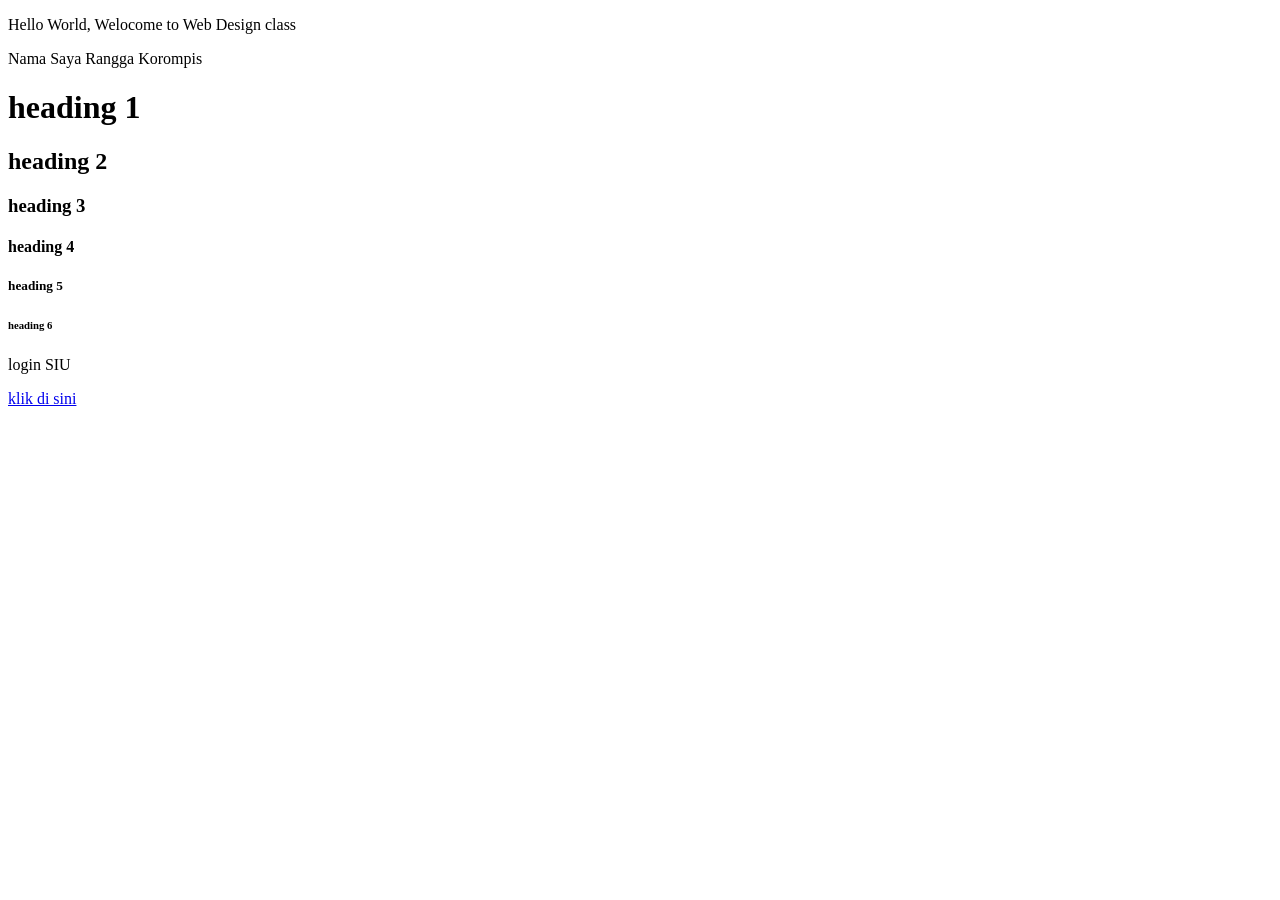
<file: Pertemuan#03/index.html>
<!DOCTYPE html>
 <html>
     <head>
         <title>Web Design Class</title>
     </head>
     <body>
         <p>Hello World, Welocome to Web Design class</p>
         <p>Nama Saya Rangga Korompis</p>

         <h1>heading 1</h1>
         <h2>heading 2</h2>
         <h3>heading 3</h3>
         <h4>heading 4</h4>
         <h5>heading 5</h5>
         <h6>heading 6</h6>

         <p>login SIU</p>
         <p><a href="about.html"target="blank">klik di sini</a> </p>
     </body>
 </html>
</file>
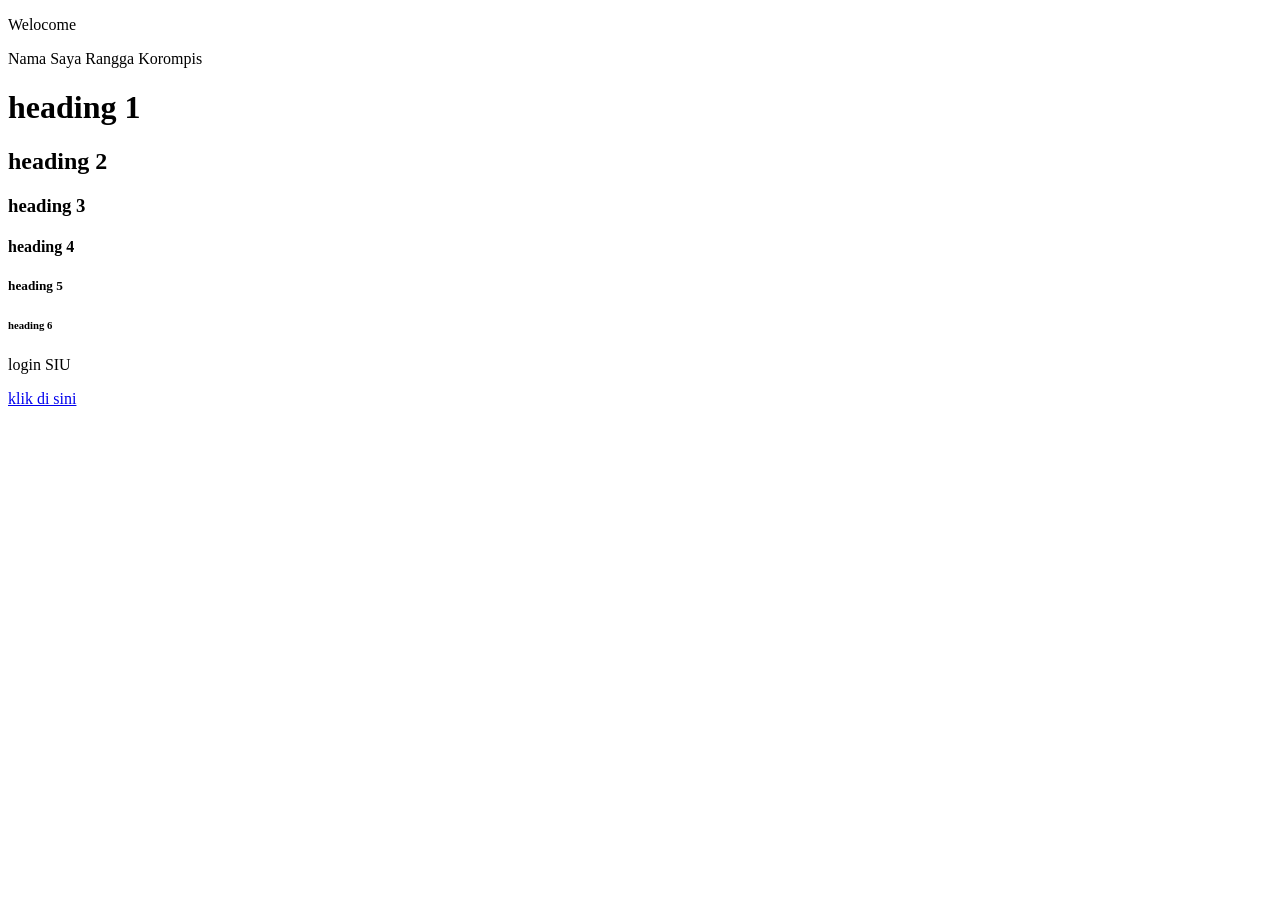
<file: Pertemuan#04/index.html>
<!DOCTYPE html>
 <html>
     <head>
         <title>Web Design Class</title>
     </head>
     <body>
         <p>Welocome</p>
         <p>Nama Saya Rangga Korompis</p>

         <h1>heading 1</h1>
         <h2>heading 2</h2>
         <h3>heading 3</h3>
         <h4>heading 4</h4>
         <h5>heading 5</h5>
         <h6>heading 6</h6>

         <p>login SIU</p>
         <p><a href="about.html"target="blank">klik di sini</a> </p>
     </body>
 </html>
</file>
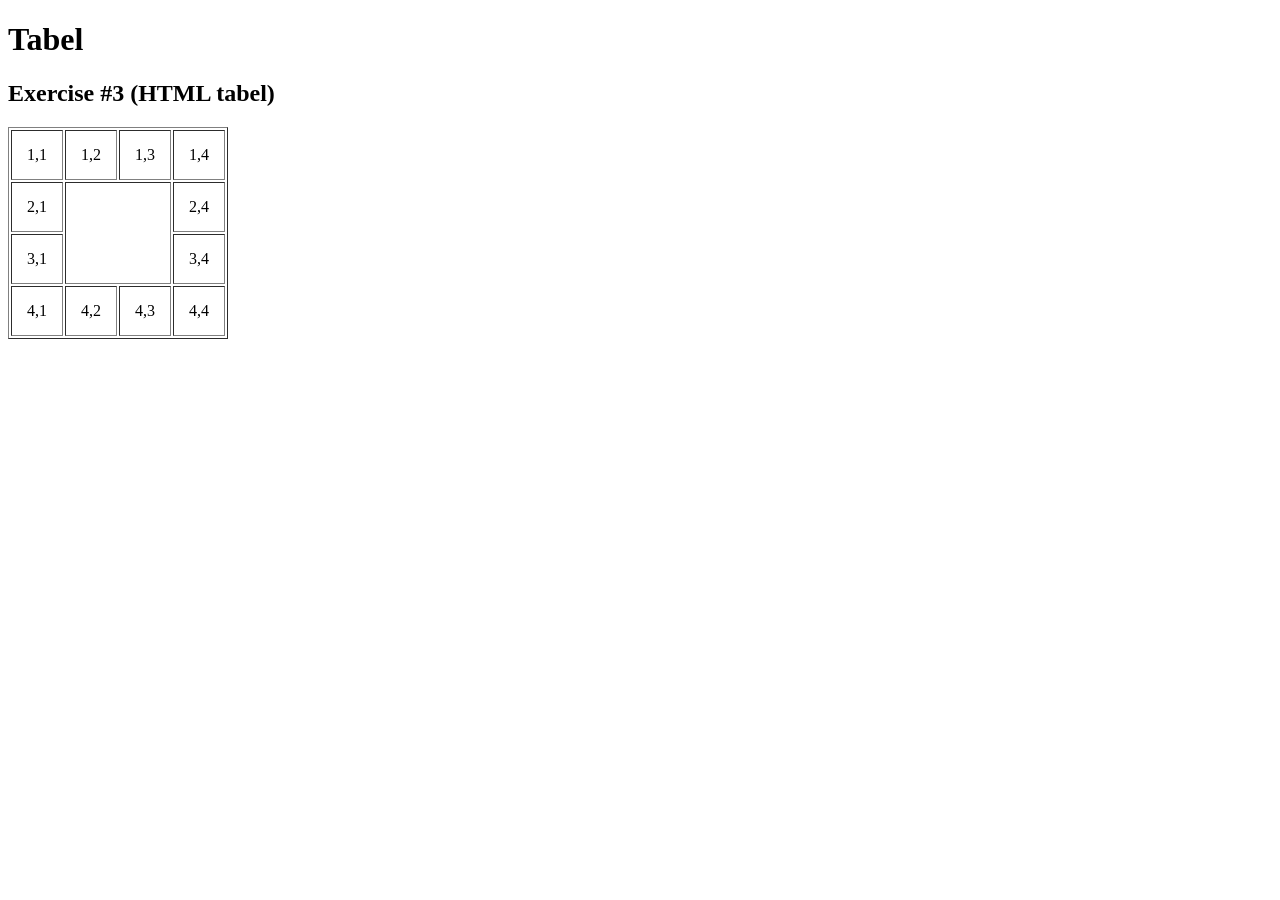
<file: Pertemuan#06/index.html>
<!DOCTYPE html>
<html>
    <head>
        <title>HTML Tabel</title>
    </head>
    <body>
        <h1>Tabel</h1>
        <h2>Exercise #3 (HTML tabel)</h2>
        <table border="1" cellpadding="15">
            <tr>
                <td>1,1</td>
                <td>1,2</td>
                <td>1,3</td>
                <td>1,4</td>
            </tr>
            <tr>
                <td>2,1</td>
                <td rowspan="2" colspan="2"></td>
                <td>2,4</td>
            </tr>
            <tr>
                <td>3,1</td>
                <td>3,4</td>
            </tr>
            <tr>
                <td>4,1</td>
                <td>4,2</td>
                <td>4,3</td>
                <td>4,4</td>
            </tr>
        </table>
    </body>
</html>
</file>
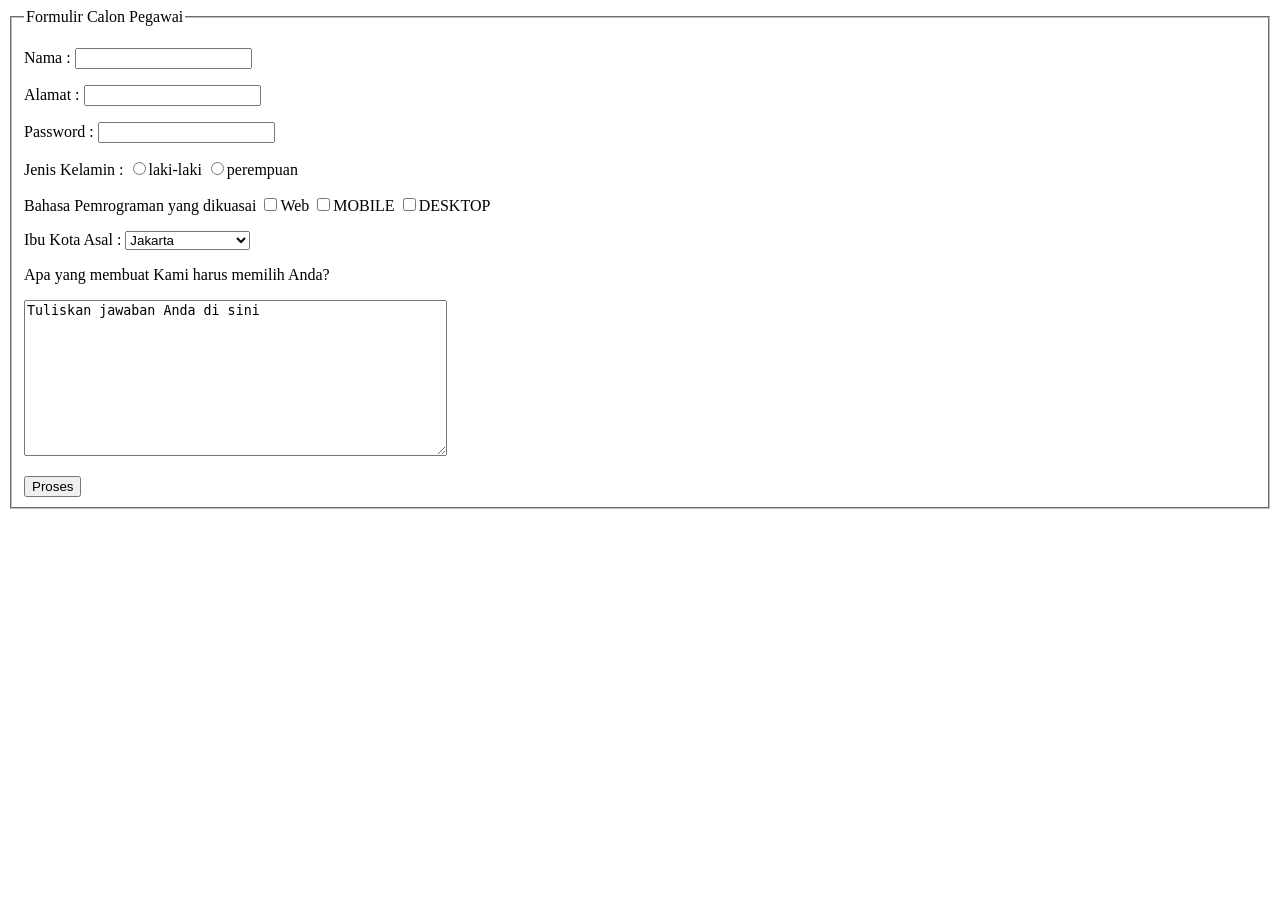
<file: Pertemuan#07/index.html>
<!DOCTYPE html>
<html>
    <head></head>
    <body>
        <form action="/path">
            <fieldset>
                <legend>Formulir Calon Pegawai</legend>
               <p>
                   <label for="name">Nama           : </label>
                   <input type="text" name="name">
               </p>
               <p>
                   <label for="address">Alamat      : </label>
                   <input type="text" name="address">
               </p>
               <p>
                   <label for="password">Password   : </label>
                   <input type="text" name="password">
               </p>
               <p>
                   <label>Jenis Kelamin : </label>
                   <label><input type="radio" name="jenis_kelamin" value="laki-laki">laki-laki</label>
                   <label><input type="radio" name="jenis_kelamin" velue="perempuan">perempuan</label>
               </p>
               <p>
                   <label>Bahasa Pemrograman yang dikuasai</label>
                   <label><input type="checkbox" name="Web" velue="Web">Web</label>
                   <label><input type="checkbox" name="MOBILE" velue="MOBILE">MOBILE</label>
                   <label><input type="checkbox" name="DESKTOP" value="DESKTOP">DESKTOP</label>
               </p>
               <p>
                   <label>Ibu Kota Asal : </label>
                   <select name="kota_asal">
                       <option value="Jakarta">Jakarta</option>
                       <option value="Aceh">Aceh</option>
                       <option value="Medan">Medan</option>
                       <option value="Padang">Padang</option>
                       <option value="Pekan_Baru">Pekan Baru</option>
                       <option value="Jambi">Jambi</option>
                       <option value="Palembang">Palembang</option>
                       <option value="Bengkulu">Bengkulu</option>
                       <option value="Bandar_Lampung">Bandar Lampung</option>
                       <option value="Pangkal_Pinang">Pangkal Pinang</option>
                       <option value="Tanjung_Pinang">Tanjung Pinang</option>
                       <option value="Yogyakarta">Yogyakarta</option>
                       <option value="Bandung">Bandung</option>
                       <option value="Semarang">Semarang</option>
                       <option value="Surabaya">Surabaya</option>
                       <option value="Serang">Serang</option>
                       <option value="Denpasar">Denpasar</option>
                       <option value="Kupang">Kupang</option>
                       <option value="Mataram">Mataram</option>
                       <option value="Pontianak">Pontianak</option>
                       <option value="Palangka_Raya">Palangka Raya</option>
                       <option value="Banjarmasin">Banjarmasin</option>
                       <option value="Samarinda">Samarinda</option>
                       <option value="Manado">Manado</option>
                       <option value="Palu">Palu</option>
                       <option value="Makassar">Makassar</option>
                       <option value="Kendari">Kendari</option>
                       <option value="Mamuju">Mamuju</option>
                       <option value="Gorontalo">Gorontalo</option>
                       <option value="Ambon">Ambon</option>
                       <option value="Sofifi">Sofifi</option>
                       <option value="Jayapura">Jayapura</option>
                       <option value="Manokwari">Manokwari</option>
                   </select>
               </p>
               <P>Apa yang membuat Kami harus memilih Anda?</P>
               <p><textarea cols="50" rows="10">Tuliskan jawaban Anda di sini</textarea></p>
               <button>Proses</button>
            </fieldset>
        </form>
    </body>
</html>
</file>
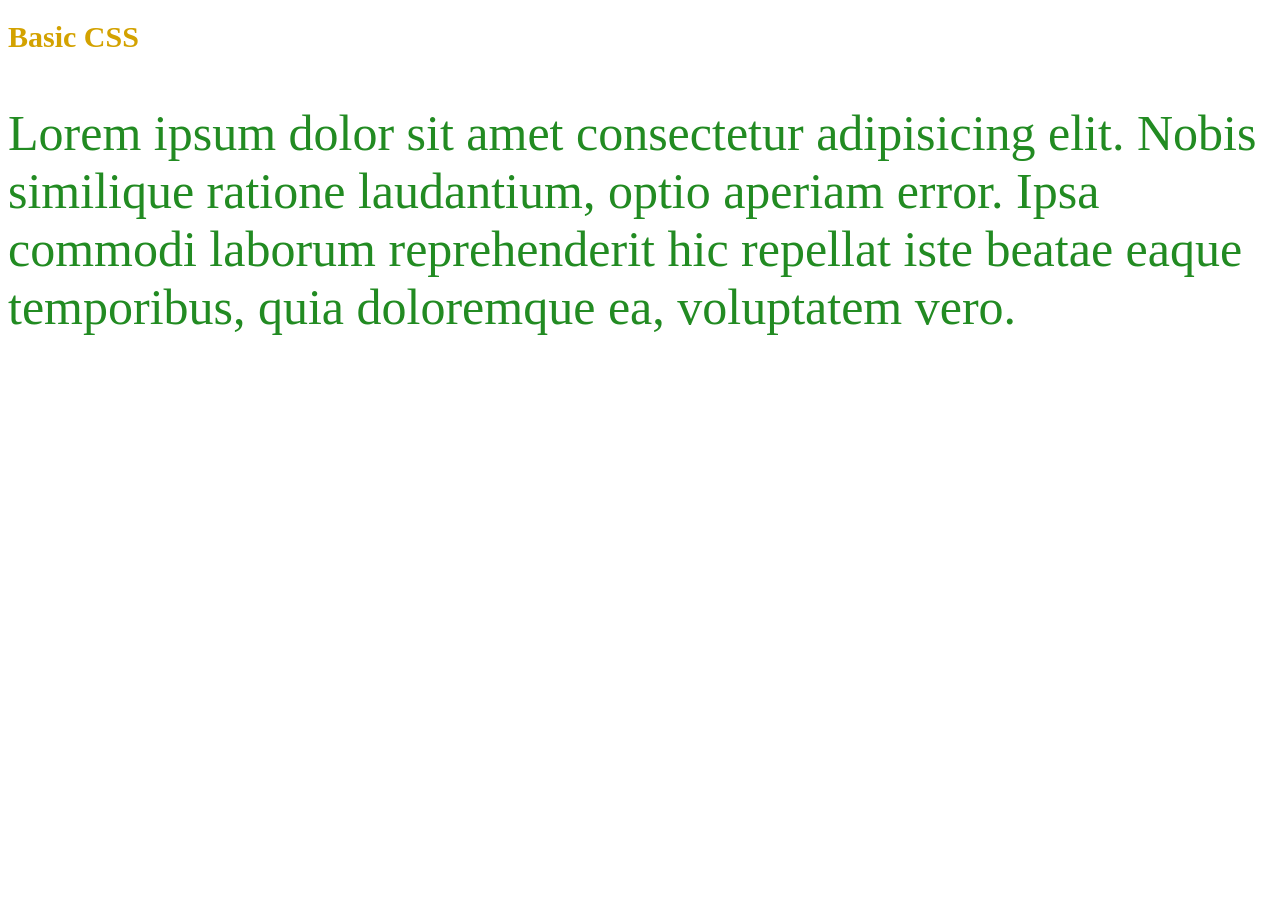
<file: Pertemuan#11/index.html>
<!DOCTYPE html>
<html lang="en">
<head>
    <meta charset="UTF-8">
    <meta name="viewport" content="width=device-width, initial-scale=1.0">
    <meta name="description" content="Konsep Dasar CSS">
    <title>Basic CSS</title>
    <link rel="stylesheet" href="style.css">
</head>
<body>
    <h1>Basic CSS</h1> 
    <p>
        Lorem ipsum dolor sit amet consectetur adipisicing elit. Nobis similique ratione laudantium, optio aperiam error. 
        Ipsa commodi laborum reprehenderit hic repellat iste beatae eaque temporibus, quia doloremque ea, voluptatem vero.
    </p>  
</body>
</html>
</file>
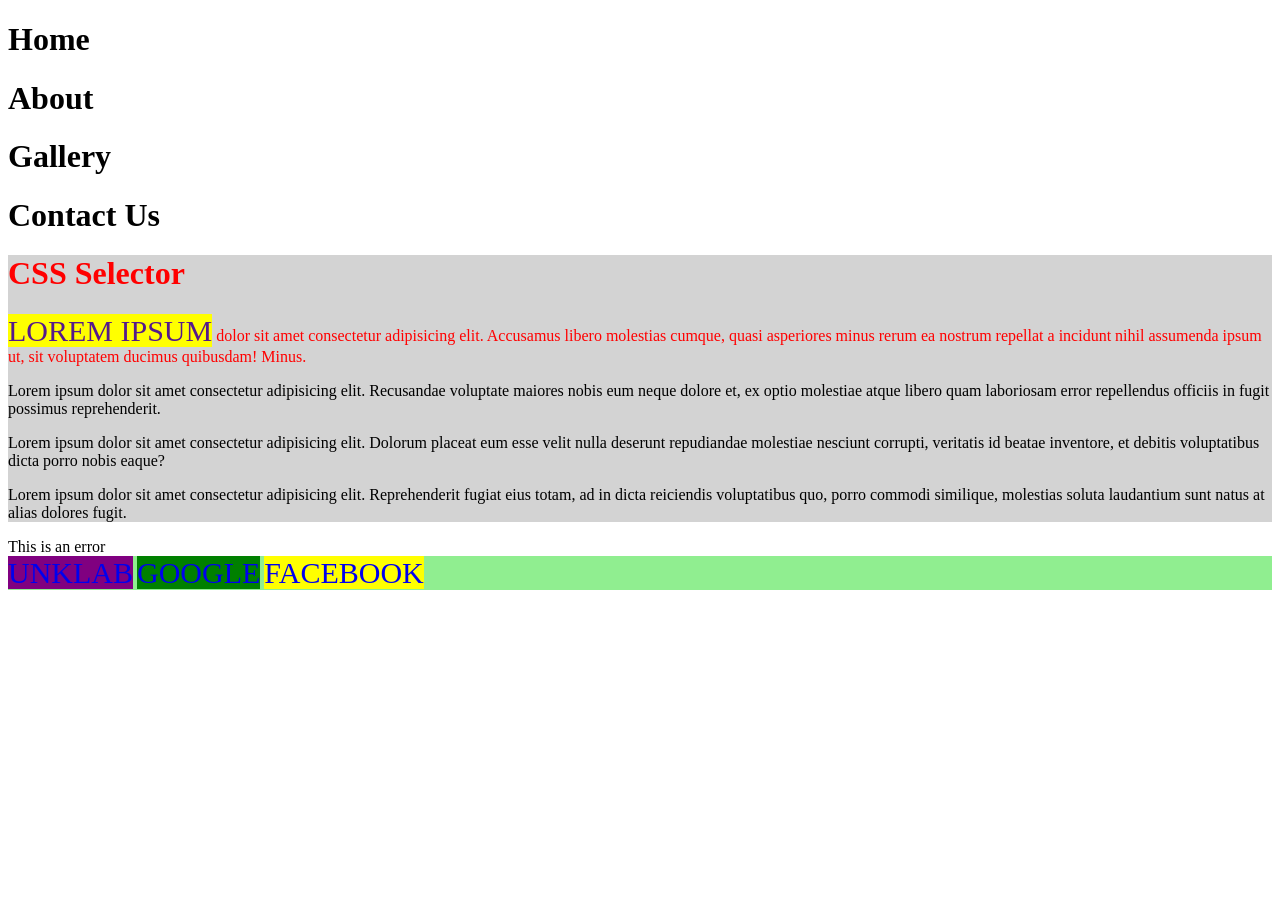
<file: Pertemuan#12/index.html>
<!DOCTYPE html>
<html lang="en">
<head>
    <meta charset="UTF-8">
    <meta name="viewport" content="width=device-width, initial-scale=1.0">
    <title>CSS Selector</title>
    <link rel="stylesheet" href="style.css">
</head>
<body>
    <div>
        <h1>Home</h1>
        <h1>About</h1>
        <h1>Gallery</h1>
        <h1>Contact Us</h1>
    </div>


     <div id="top-container">
         <h1 class="error">CSS Selector</h1>
         <p class="error">
             <a href="">Lorem ipsum</a> dolor sit amet consectetur adipisicing elit. Accusamus libero molestias cumque, quasi asperiores minus rerum ea nostrum repellat a incidunt nihil assumenda ipsum ut, sit voluptatem ducimus quibusdam! Minus.
         </p>
         <p class="success feedback">
             Lorem ipsum dolor sit amet consectetur adipisicing elit. Recusandae voluptate maiores nobis eum neque dolore et, ex optio molestiae atque libero quam laboriosam error repellendus officiis in fugit possimus reprehenderit.
         </p>
         <p>
             Lorem ipsum dolor sit amet consectetur adipisicing elit. Dolorum placeat eum esse velit nulla deserunt repudiandae molestiae nesciunt corrupti, veritatis id beatae inventore, et debitis voluptatibus dicta porro nobis eaque?
         </p>
         <p>
             Lorem ipsum dolor sit amet consectetur adipisicing elit. Reprehenderit fugiat eius totam, ad in dicta reiciendis voluptatibus quo, porro commodi similique, molestias soluta laudantium sunt natus at alias dolores fugit.
         </p>
     </div>
     <div class="error">
         This is an error
     </div>
     <div id="bottom-container">
         <a href="www.unklab.ac.id">Unklab</a>
         <a href="www.google.com">Google</a>
         <a href="www.facebook.com">Facebook</a>
     </div>
</body>
</html>
</file>
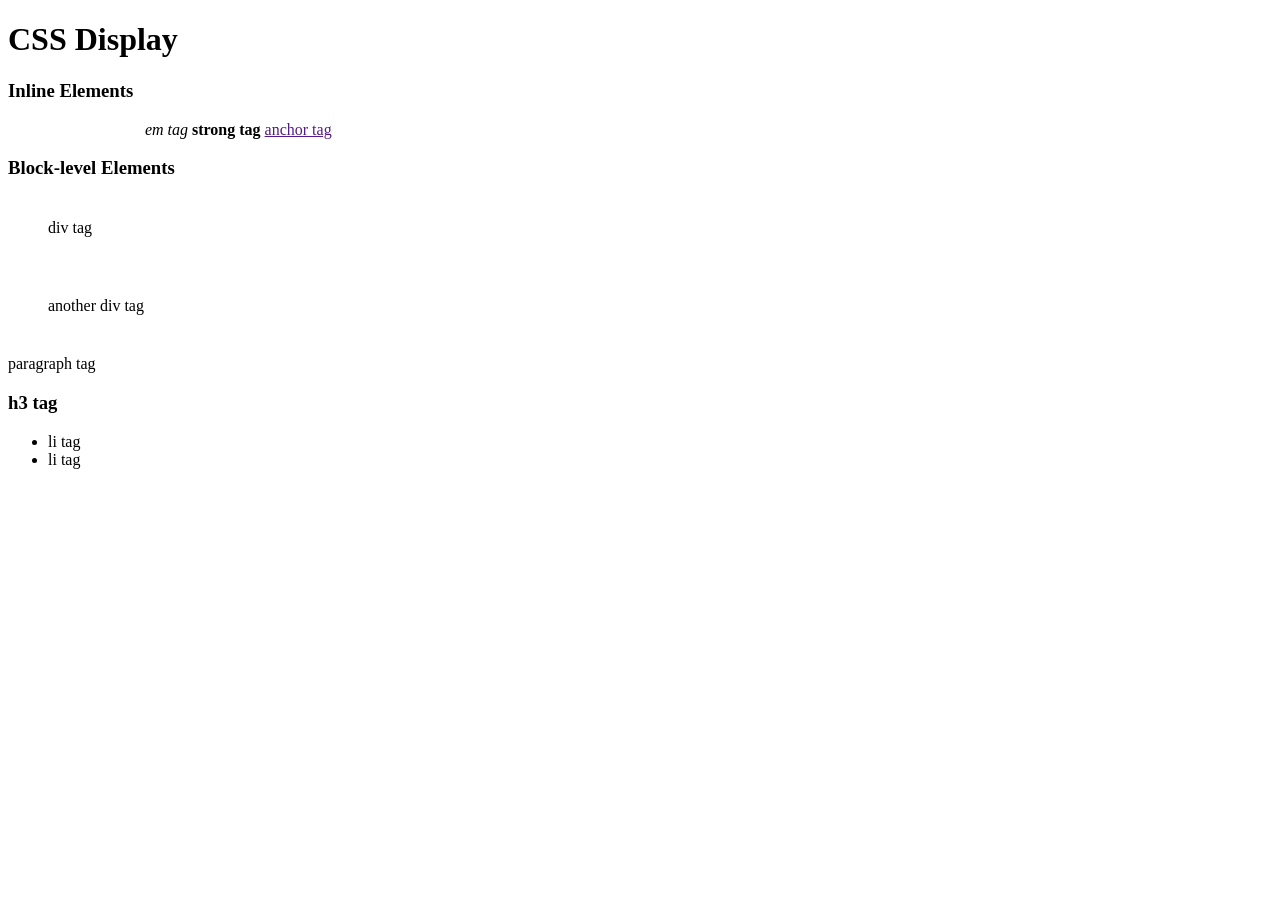
<file: Pertemuan#15/index.html>
<!DOCTYPE html>
<html lang="en">
<head>
    <meta charset="UTF-8">
    <meta name="viewport" content="width=device-width, initial-scale=1.0">
    <title>CSS Display</title>
    <link rel="stylesheet" href="style.css">
</head>
<body>
    <!-- Inline Elements -->
    <h1>CSS Display</h1>
    <h3>Inline Elements</h3>
    <span>span tag</span>
    <em>em tag</em>
    <strong>strong tag</strong>
    <a href="">anchor tag</a>
    <span>another span tag</span>

    <!-- Block-level Elements -->
    <h3>Block-level Elements</h3>
    <div>div tag</div>
    <div>another div tag</div>
    <p>paragraph tag</p>
    <h3>h3 tag</h3>
    <ul>
        <li>li tag</li>
        <li>li tag</li>
    </ul>
</body>
</html>
</file>
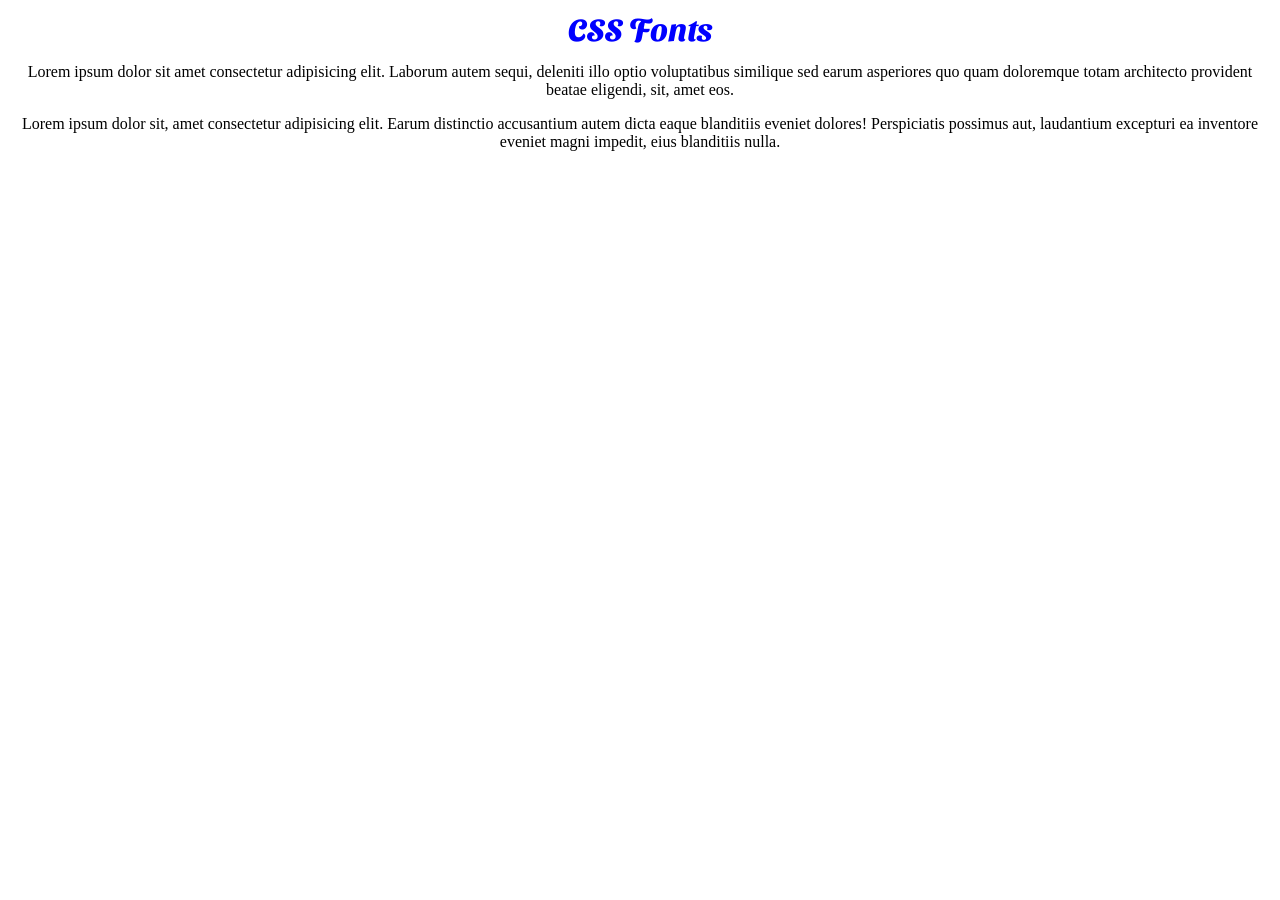
<file: Pertemuan#16/index.html>
<!DOCTYPE html>
<html lang="en">
<head>
    <meta charset="UTF-8">
    <meta name="viewport" content="width=device-width, initial-scale=1.0">
    <title>CSS Fonts</title>
    <link rel="stylesheet" href="style.css">
    <link href="https://fonts.googleapis.com/css2?family=Sansita+Swashed:wght@600&display=swap" rel="stylesheet">
</head>
<body>

    <h1>CSS Fonts</h1>

    <p>Lorem ipsum dolor sit amet consectetur adipisicing elit. Laborum autem sequi, 
    deleniti illo optio voluptatibus similique sed earum asperiores quo quam doloremque totam architecto provident beatae eligendi, sit, amet eos.</p>
    <p>Lorem ipsum dolor sit, amet consectetur adipisicing elit. Earum distinctio accusantium autem dicta eaque blanditiis eveniet dolores! Perspiciatis possimus aut, 
    laudantium excepturi ea inventore eveniet magni impedit, eius blanditiis nulla.</p>

</body>
</html>
</file>
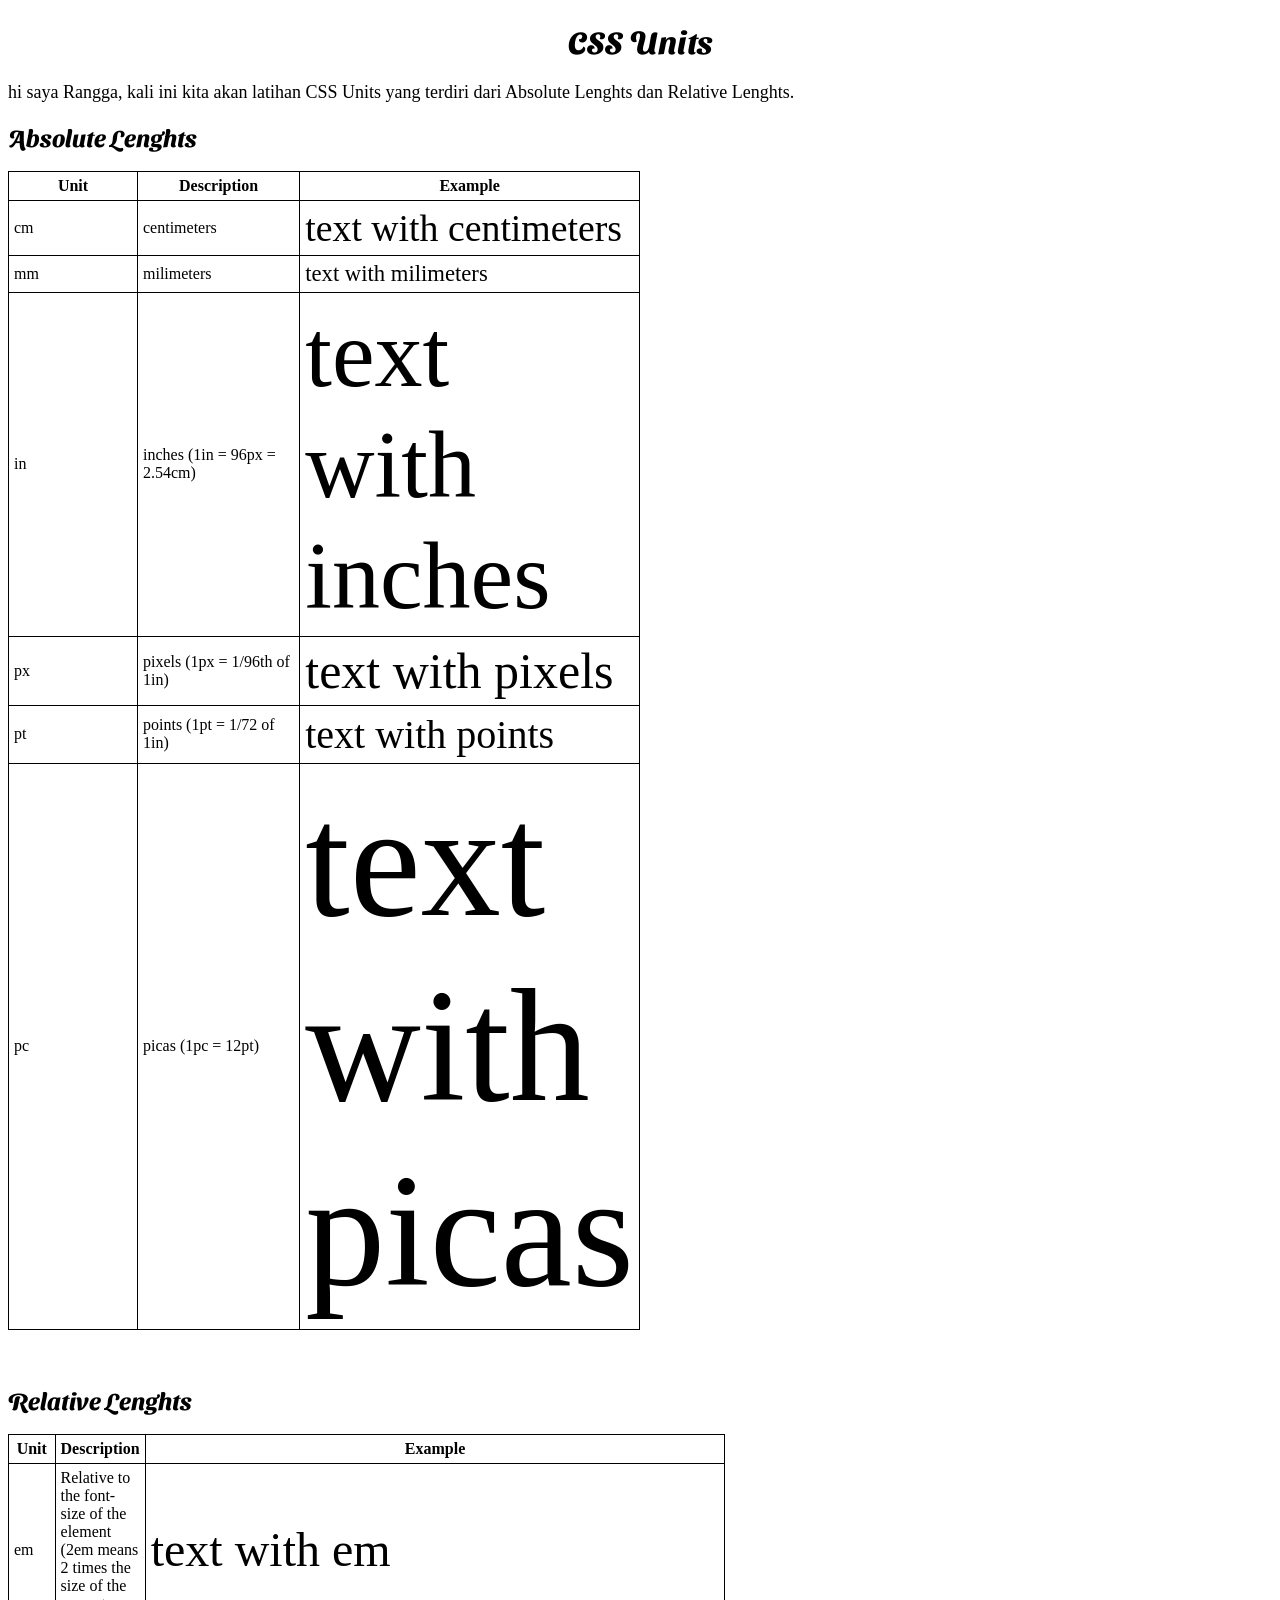
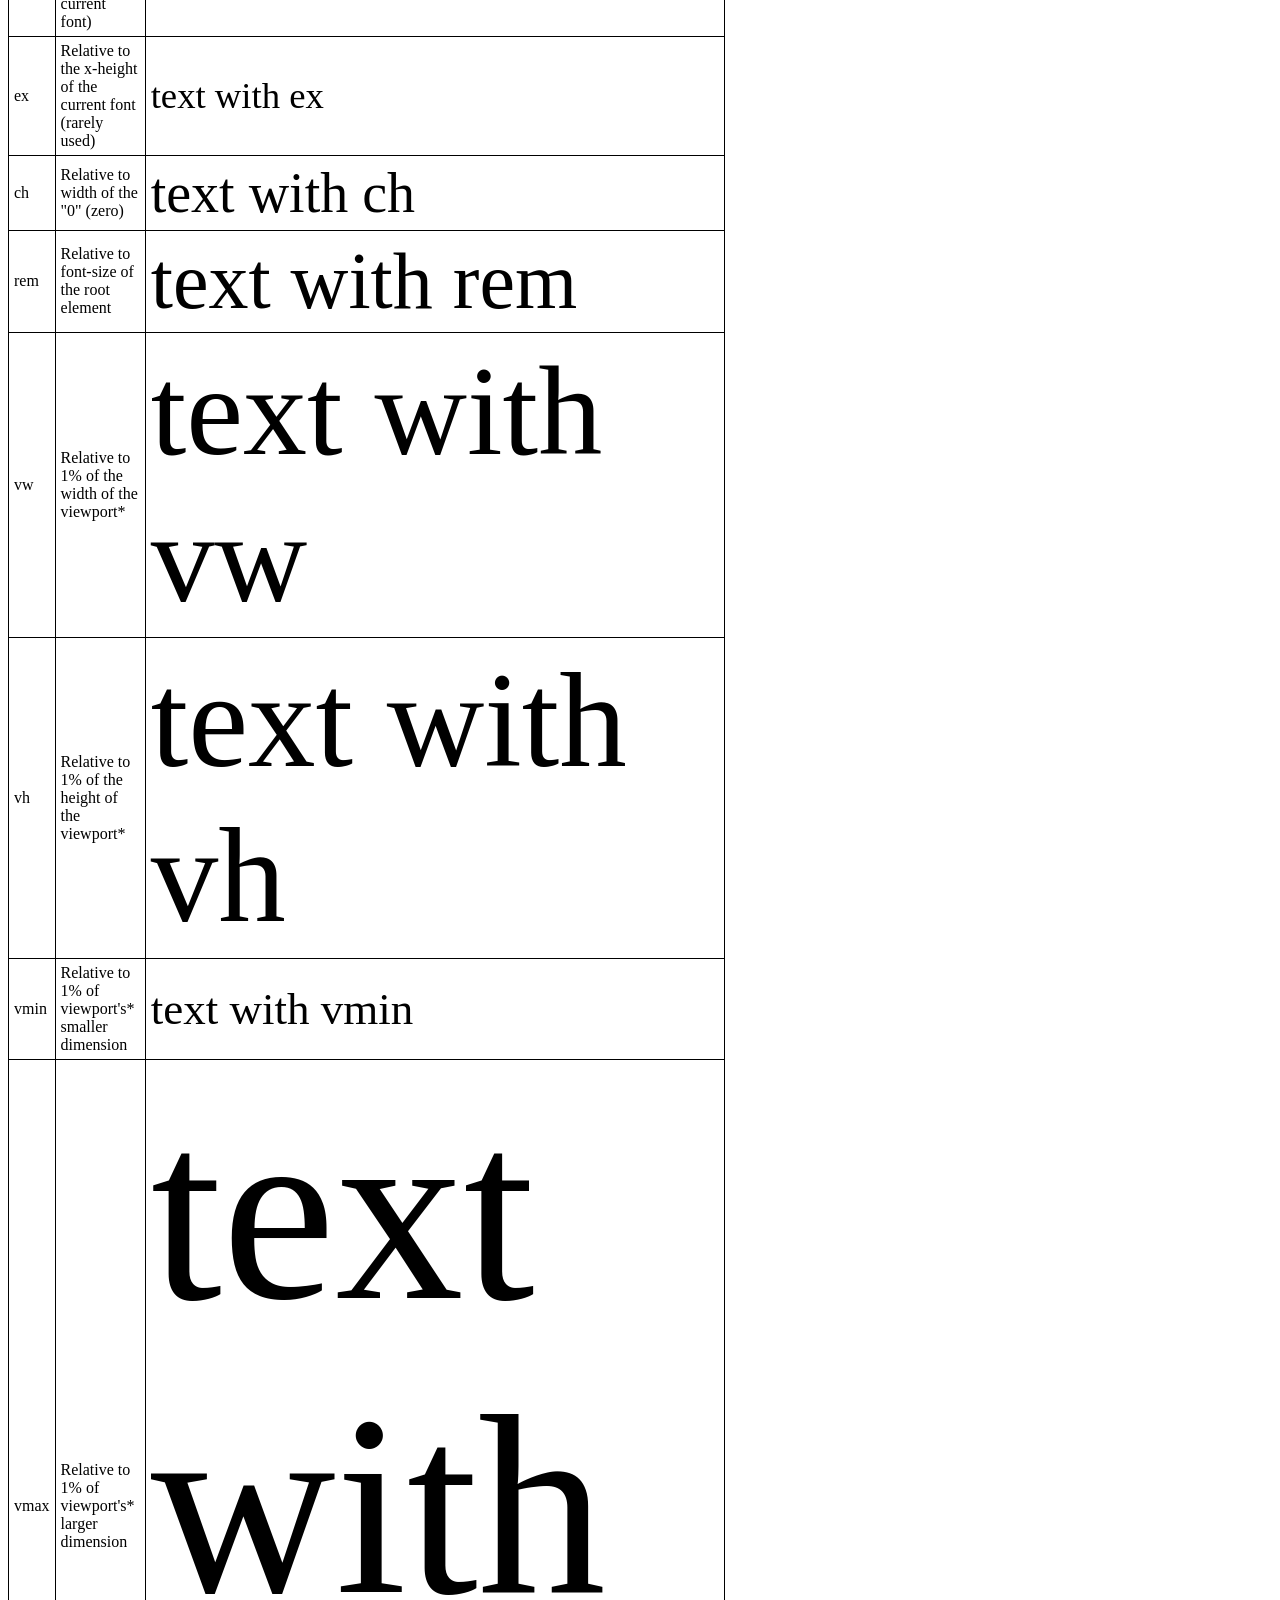
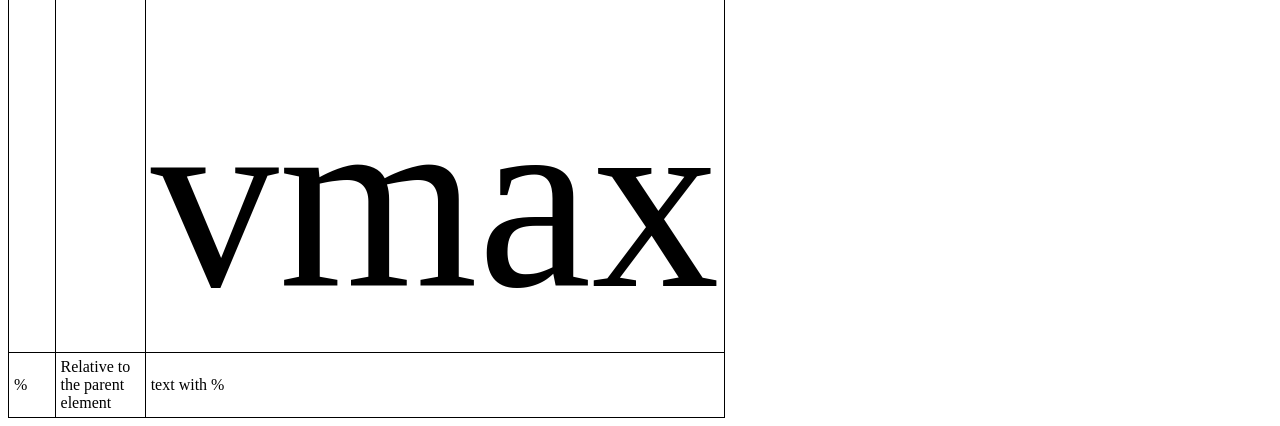
<file: Pertemuan#17/index.html>
<!DOCTYPE html>
<html lang="en">
<head>
    <meta charset="UTF-8">
    <meta name="viewport" content="width=device-width, initial-scale=1.0">
    <title>CSS Units</title>
    <link rel="stylesheet" href="style.css">
    <link href="https://fonts.googleapis.com/css2?family=Sansita+Swashed:wght@800&display=swap" rel="stylesheet">
</head>
<body>
    <!-- header 1 untuk judul -->
    <h1>CSS Units</h1> 

    <p>hi saya Rangga, kali ini kita akan latihan CSS Units yang terdiri dari Absolute Lenghts dan Relative Lenghts.</p>

    <!-- header 2 untuk sub judul -->
    <h2>Absolute Lenghts</h2>
    <!-- tabel untuk Absolute Lenghts -->
    <table>
        <tr>
            <th>Unit</th>
            <th>Description</th>
            <th>Example</th>
        </tr>
        <tr>
            <td>cm</td>
            <td>centimeters</td>
            <td class="cm">text with centimeters</td>
        </tr>
        <tr>
            <td>mm</td>
            <td>milimeters</td>
            <td class=mm>text with milimeters</td>
        </tr>
        <tr>
            <td>in</td>
            <td>inches (1in = 96px = 2.54cm)</td>
            <td class="in">text with inches</td>
        </tr>
        <tr>
            <td>px</td>
            <td>pixels (1px = 1/96th of 1in)</td>
            <td class="px">text with pixels</td>
        </tr>
        <tr>
            <td>pt</td>
            <td>points (1pt = 1/72 of 1in)</td>
            <td class="pt">text with points</td>
        </tr>
        <tr>
            <td>pc</td>
            <td>picas (1pc = 12pt)</td>
            <td class="pc">text with picas</td>
        </tr>
    </table>
    
    <br>
    <br>

    <!-- header 2 untuk sub judul -->
    <h2>Relative Lenghts</h2>
    <!-- tabel untuk Relative Lenghts -->
    <table>
        <tr>
            <th>Unit</th>
            <th>Description</th>
            <th>Example</th>
        </tr>
        <tr>
            <td>em</td>
            <td>Relative to the font-size of the element (2em means 2 times the size of the current font)</td>
            <td class="em">text with em</td>
        </tr>
        <tr>
            <td>ex</td>
            <td>Relative to the x-height of the current font (rarely used)</td>
            <td class="ex">text with ex</td>
        </tr>
        <tr>
            <td>ch</td>
            <td>Relative to width of the "0" (zero)</td>
            <td class="ch">text with ch</td>
        </tr>
        <tr>
            <td>rem</td>
            <td>Relative to font-size of the root element</td>
            <td class="rem">text with rem</td>
        </tr>
        <tr>
            <td>vw</td>
            <td>Relative to 1% of the width of the viewport*</td>
            <td class="vw">text with vw</td>
        </tr>
        <tr>
            <td>vh</td>
            <td>Relative to 1% of the height of the viewport*</td>
            <td class="vh">text with vh</td>
        </tr>
        <tr>
            <td>vmin</td>
            <td>Relative to 1% of viewport's* smaller dimension</td>
            <td class="vmin">text with vmin</td>
        </tr>
        <tr>
            <td>vmax</td>
            <td>Relative to 1% of viewport's* larger dimension</td>
            <td class="vmax">text with vmax</td>
        </tr>
        <tr>
            <td>%</td>
            <td>Relative to the parent element</td>
            <td class="percent">text with %</td>
        </tr>
    </table>
</body>
</html>
</file>
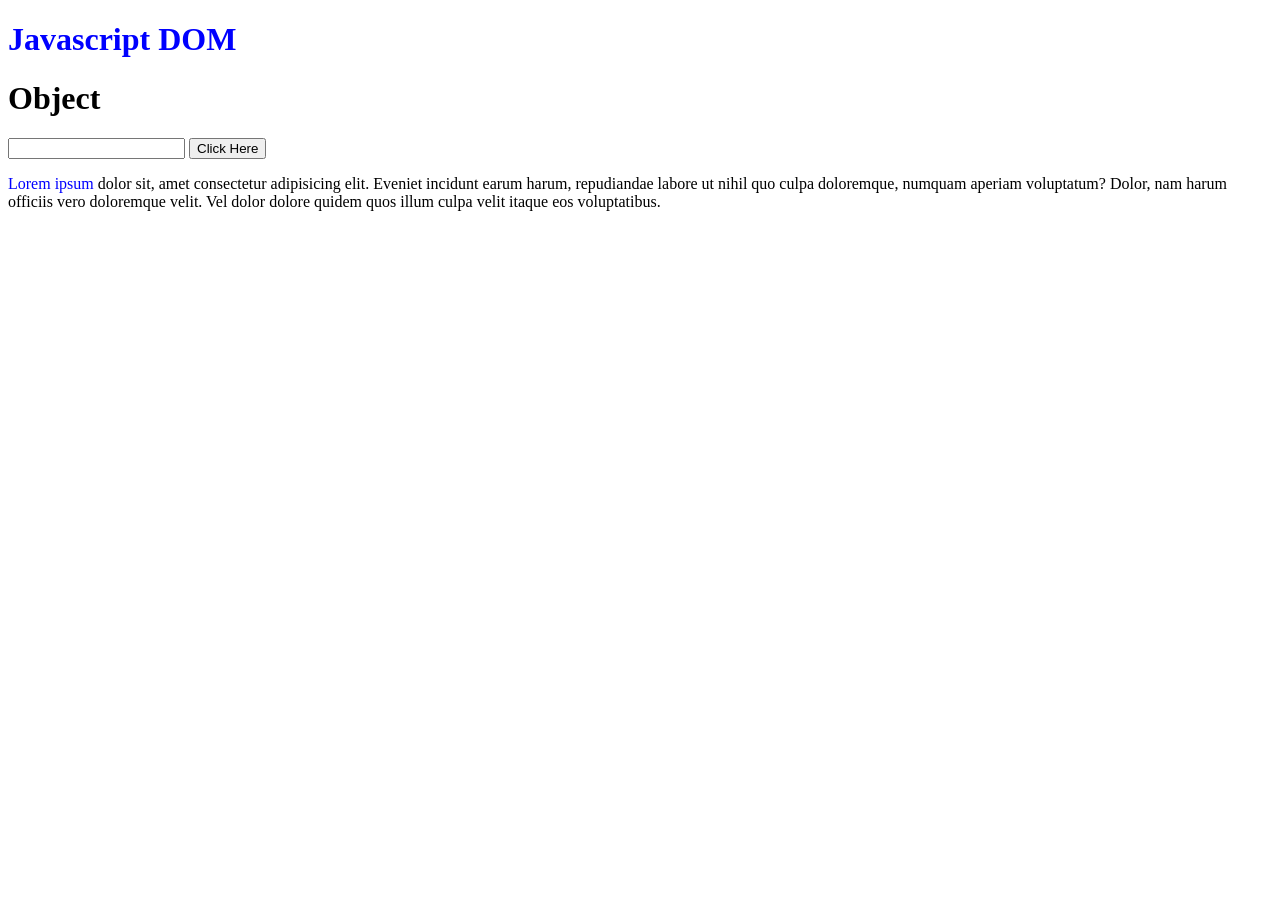
<file: Pertemuan#25/index.html>
<!DOCTYPE html>
<html lang="en">
<head>
    <meta charset="UTF-8">
    <meta name="viewport" content="width=device-width, initial-scale=1.0">
    <title>Javascript Object</title>

    <!-- link CSS -->
    <link rel="stylesheet" href="style.css">
</head>
<body>
    <h1 class="header">Javascript DOM</h1>
    <h1 class="header2">Object</h1>
    <input type="text" id="umur">
    <button onclick="tes()">Click Here</button>
    <p><span class="header">Lorem ipsum</span> dolor sit, amet consectetur adipisicing elit. Eveniet incidunt earum harum, repudiandae labore ut nihil quo culpa doloremque, numquam aperiam voluptatum? Dolor, nam harum officiis vero doloremque velit. Vel dolor dolore quidem quos illum culpa velit itaque eos voluptatibus.</p>

    <!-- link Javascript -->
    <script src="script.js"></script>
</body>
</html>
</file>
<file: Pertemuan#11/style.css>
h1 {
    color: rgb(211, 162, 0);
    font-size: 30px;
}

p {
    color: forestgreen;
    font-size: 50px;
}
</file>
<file: Pertemuan#12/style.css>
/* p {
    color: blue;
}

p.error {
    color: red;
}

p.success.feedback {
    color: green;
    border: 5px solid yellow;
} */
#top-container {
    background-color: lightgray;
}
#bottom-container {
    background-color: lightgreen;
}

div .error {
    color: red;
}

a[href] {
    font-size: 30px;
    text-decoration: none;
    text-transform: uppercase;
    background-color: yellow;
}
a[href*="google"] {
    background-color: green;
}
a[href$=".ac.id"] {
    background-color: purple;
}

h1:hover {
    color: white;
    background-color: black;
}

p::selection {
    background-color: red;
}
</file>
<file: Pertemuan#15/style.css>
span {
    visibility: hidden;
    margin: 20px;
    padding: 20px;
}

div {
    margin: 20px;
    padding: 20px;
}
</file>
<file: Pertemuan#16/style.css>
body {
    font-family: sans-serif;
}

h1 {
    font-family: 'Sansita Swashed', cursive;
    color: blue;
    font-size: 32px;
    margin: auto;
    text-align: center;
}

p {
    font-family: Georgia, 'Times New Roman', Times, serif;
    text-align: center;
}
</file>
<file: Pertemuan#17/style.css>
h1 {
    font-family: 'Sansita Swashed', cursive;
    text-align: center;
}

h2 {
    font-family: 'Sansita Swashed', cursive;
}

p {
    font-size: large;
}

table, tr, th, td {
    width: 50%;
    border: 1px solid black;
    border-collapse: collapse;
    padding: 5px;
}

/* style for Absolute Lenghts */
td.cm {
    font-size: 1cm;
}

td.mm {
    font-size: 6mm;
}

td.in {
    font-size: 1in;
}

td.px {
    font-size: 50px;
}

td.pt {
    font-size: 30pt;
}

td.pc {
    font-size: 10pc;
}

/* style for Relative Lenghts */
td.em {
    font-size: 3em;
}

td.ex {
    font-size: 5ex;
}

td.ch {
    font-size: 7ch;
}

td.rem {
    font-size: 5rem;
}

td.vw {
    font-size: 10vw;
}

td.vh {
    font-size: 15vh;
}

td.vmin {
    font-size: 5vmin;
}

td.vmax {
    font-size: 20vmax;
}

td.percent {
    font-size: 100%;
}
</file>
<file: Pertemuan#25/style.css>
.header {
    color: blue;
}
</file>
